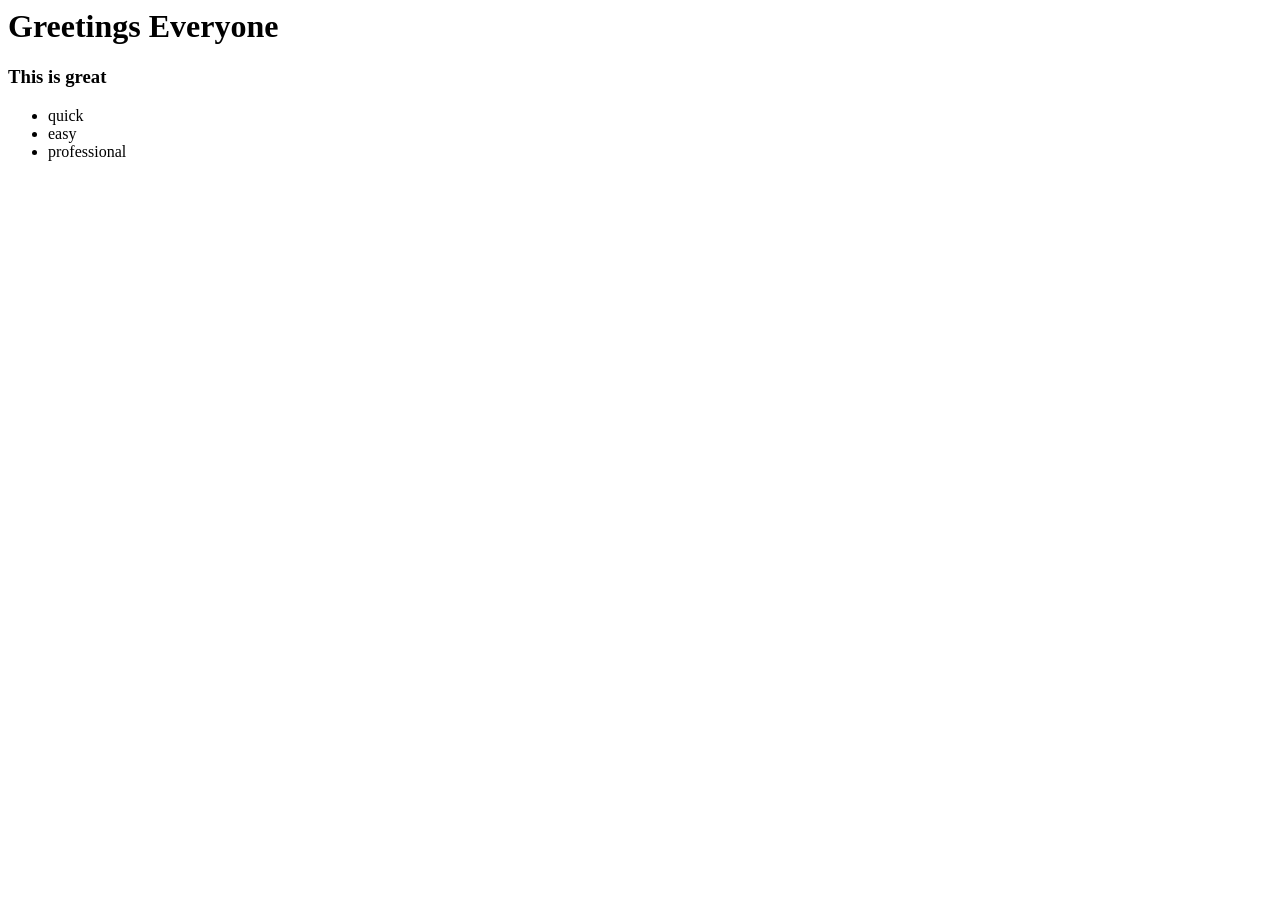
<file: DJPractice/testapp/templates/testapp/index.html>
<html>
    <head>
        <title>Greeter App</title>
    </head>
    <body>
        <h1>Greetings Everyone</h1>
        <h3>This is great</h3>
        <ul>
            <li>quick</li>
            <li>easy</li>
            <li>professional</li>
        </ul>
    </body>
</html>
</file>
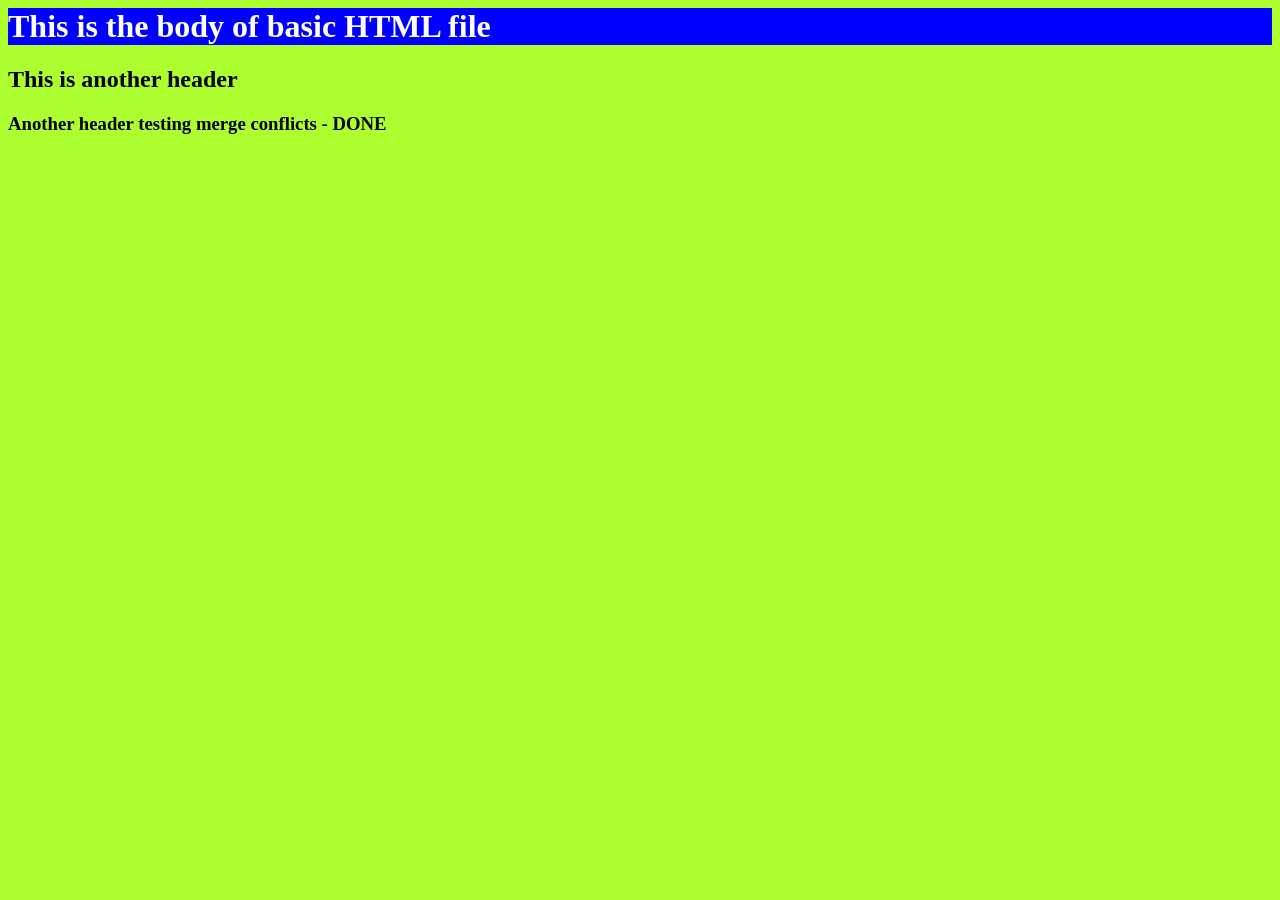
<file: hi.html>
<html>
    <head>
        <title>Hello there</title>
        <style>
            body {
                background-color: greenyellow;
            }
            h1 {
                background-color: blue;
                color: white;
            }
        </style>
    </head>
    <body>
        <h1>This is the body of basic HTML file</h1>
        <h2>This is another header</h2>
        <h3>Another header testing merge conflicts - DONE</h3>
    </body>
</html>
</file>
